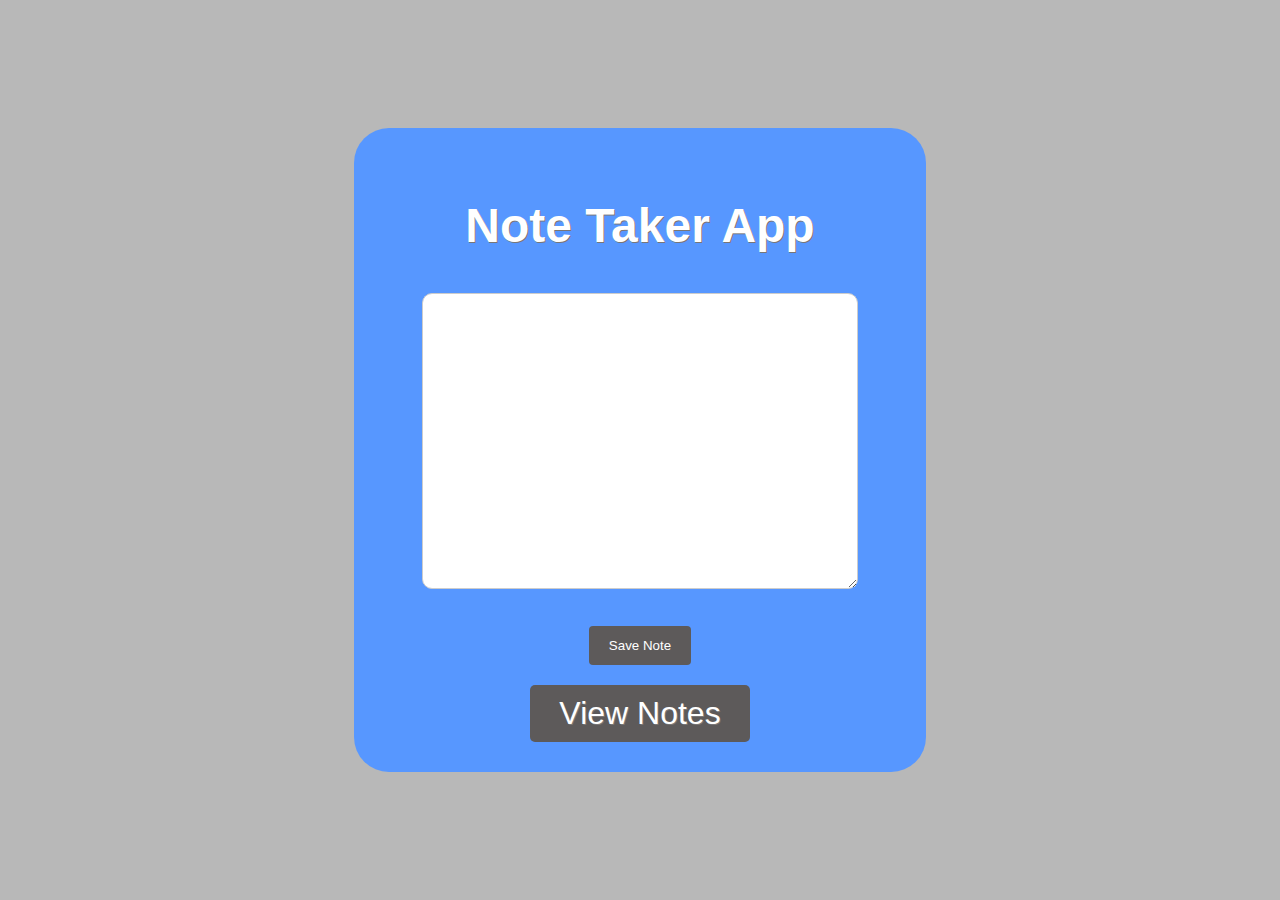
<file: index.html>
<!DOCTYPE html>

<head>
    <link rel="stylesheet" href="index.css">
    <meta name="viewport" content="width=device-width, initial-scale=1">
    <script src="index.js"></script>
    <title>Note Taker App</title>
</head>
<body>
    <div class="first-page-cont">
        <div class="front-page">
            <h2 class="header">Note Taker App</h2>
                <textarea id="note" name="note-text" class="note-area"></textarea>
                <br>
                <button id="submit" onclick="saveNote()" class="submit">Save Note</button>
            <div class="notes-link">
                <a href="index2.html" >View Notes</a>
            </div> 
        </div>
    </div>
</body>

<script>
var textElement = document.getElementById("note")

function saveNote() {
    if(textElement.value === ""){
        return alert('text is empty!')
    }
    const id = getNoteId()
    let noteObject = getExistingNotes()
    if(!noteObject){
        noteObject = {}
    }
    noteObject[id] = textElement.value
    localStorage.setItem('notes', JSON.stringify(noteObject))
    alert('Note is Saved!')
    
}



</script>
</file>
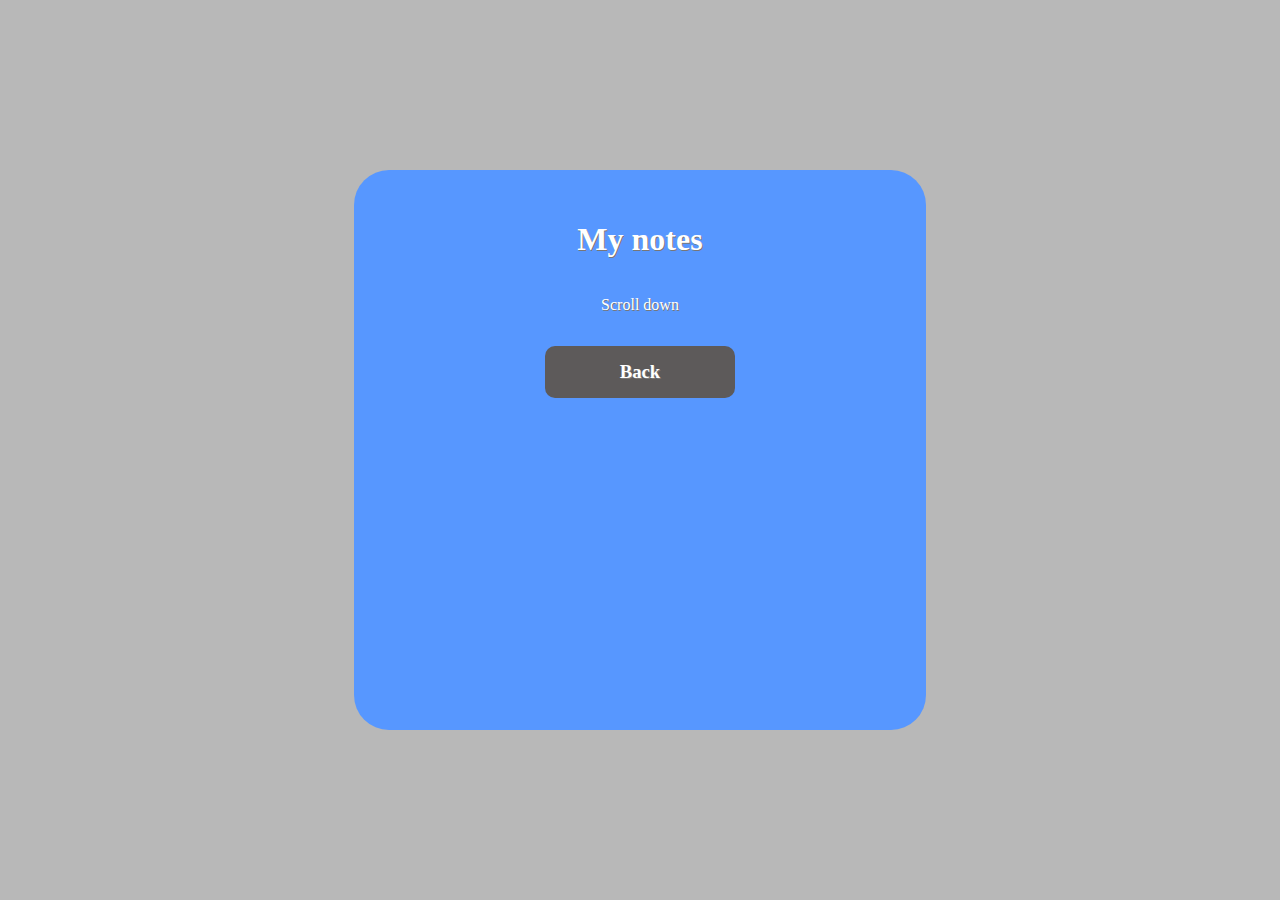
<file: index2.html>
<!DOCTYPE html>

<head>
    <link rel="stylesheet" href="index.css">
    <meta name="viewport" content="width=device-width, initial-scale=1">
    <script src="index.js"></script>
</head>

<div class="second-page-cont">
    <div class="second-page">
        <h1>My notes</h1>
        <p>Scroll down</p>
        <ol id="notes-list">

        </ol>
        <a href="index.html"><h3>Back</h3></a>
    </div>

</div>

<script>

(function getNotes(){
    let notes = getExistingNotes()
    let notesArray = Object.values(notes)
    let orderedList = document.getElementById('notes-list')
    notesArray.forEach( note => {
        let listItem = document.createElement('li')
        listItem.innerHTML = note
        orderedList.appendChild(listItem)
    })
})()

</script>
</file>
<file: index.css>
body {
    margin: 0;
    color: white;
   
    align-items: center;
    text-shadow: 1px 1px rgb(121, 118, 118);
    height: 100vh;
    width: 100%;
    background-color: rgb(184, 184, 184);
}


.first-page-cont{
    display: flex;
    width: 100%;
    height: 100vh;
    align-items: center;
    justify-content: center;
}
div.front-page {
    font-family: 'Franklin Gothic Medium', 'Arial Narrow', Arial, sans-serif;
    font-size: 32px;
    justify-content: center;
    text-align: center;
    width: 40%;
    background-color: rgb(87, 151, 255);
    border-radius: 35px;
    padding: 30px;
    display: flex;
    flex-direction: column;
    justify-content: center;
    align-items: center;
}

.second-page-cont{
    width: 100%;
    height: 100vh;
    display: flex;
    flex-direction: column;
    justify-content:center;
    align-items: center;
}


.note-area {
  outline: none;
  width: 80%;
  height: 30vh;
  padding: 12px;
  border: 1px solid #ccc;
  border-radius: 10px;
  resize: vertical;
}

.submit {
    background-color: rgb(93, 90, 90);
    color: white;
    padding: 12px 20px;
    border: none;
    border-radius: 4px;
    cursor: pointer;
    float: center;
    width: 20%;
}

a {
    color: white;
    text-decoration: none;
}

.notes-link {
    margin-top: 20px;
    padding-top: 20px;
    width: 200px;
    background-color: rgb(93, 90, 90) ;
    padding: 10px;
    border-radius: 5px;

}

.second-page{
    height: 500px;
    display: flex;
    flex-direction: column;
    align-items: center;
    width: 40%;
    padding: 30px;
    background-color: rgb(87, 151, 255);
    border-radius: 35px;
    
}

#notes-list {
    margin-left: 20px;
    width: 90%;
    overflow-y: scroll;
    
}


#notes-list li{
    padding-left: 10px;
    color:white;
    font-family: sans-serif;
    background-color: rgb(124, 124, 124);
    border-bottom: solid 1px rgb(136, 136, 136);
    padding: 7px 15px;

}


h3{
    color: white;
    background-color: rgb(93, 90, 90); 
    padding: 15px 45px; 
    text-align: center;
    width: 100px;
    border-radius: 10px;
    margin: auto 50px;
    }

    .second-page p{
        margin-bottom: 0;
    }



@media screen and (max-width:1000px){

   
    div.front-page {
        font-family: 'Franklin Gothic Medium', 'Arial Narrow', Arial, sans-serif;
        font-size: 32px;
        justify-content: center;
        text-align: center;
        width: 80%;
        border-radius: 35px;
        padding: 10px;
    }

    .submit {
        margin-top: 10px;
        width: 50%;
    }

    .notes-link {
        margin: 20px;
        padding-top: 20px;
    }

    .second-page {
        width: 90%;
        height: 90vh;
        margin-top: 100px;
    }

    .second-page-cont{
        padding: 0px 50px;
        height: 120vh;
    }

    .note-list{
        height: 100%%;
    }
    .notes-link {
        margin-top: 20px;
        padding-top: 20px;
        width: 150px;
        font-size: 25px;
        background-color: rgb(93, 90, 90) ;
        padding: 10px;
        border-radius: 5px;
    
    }
}
</file>
